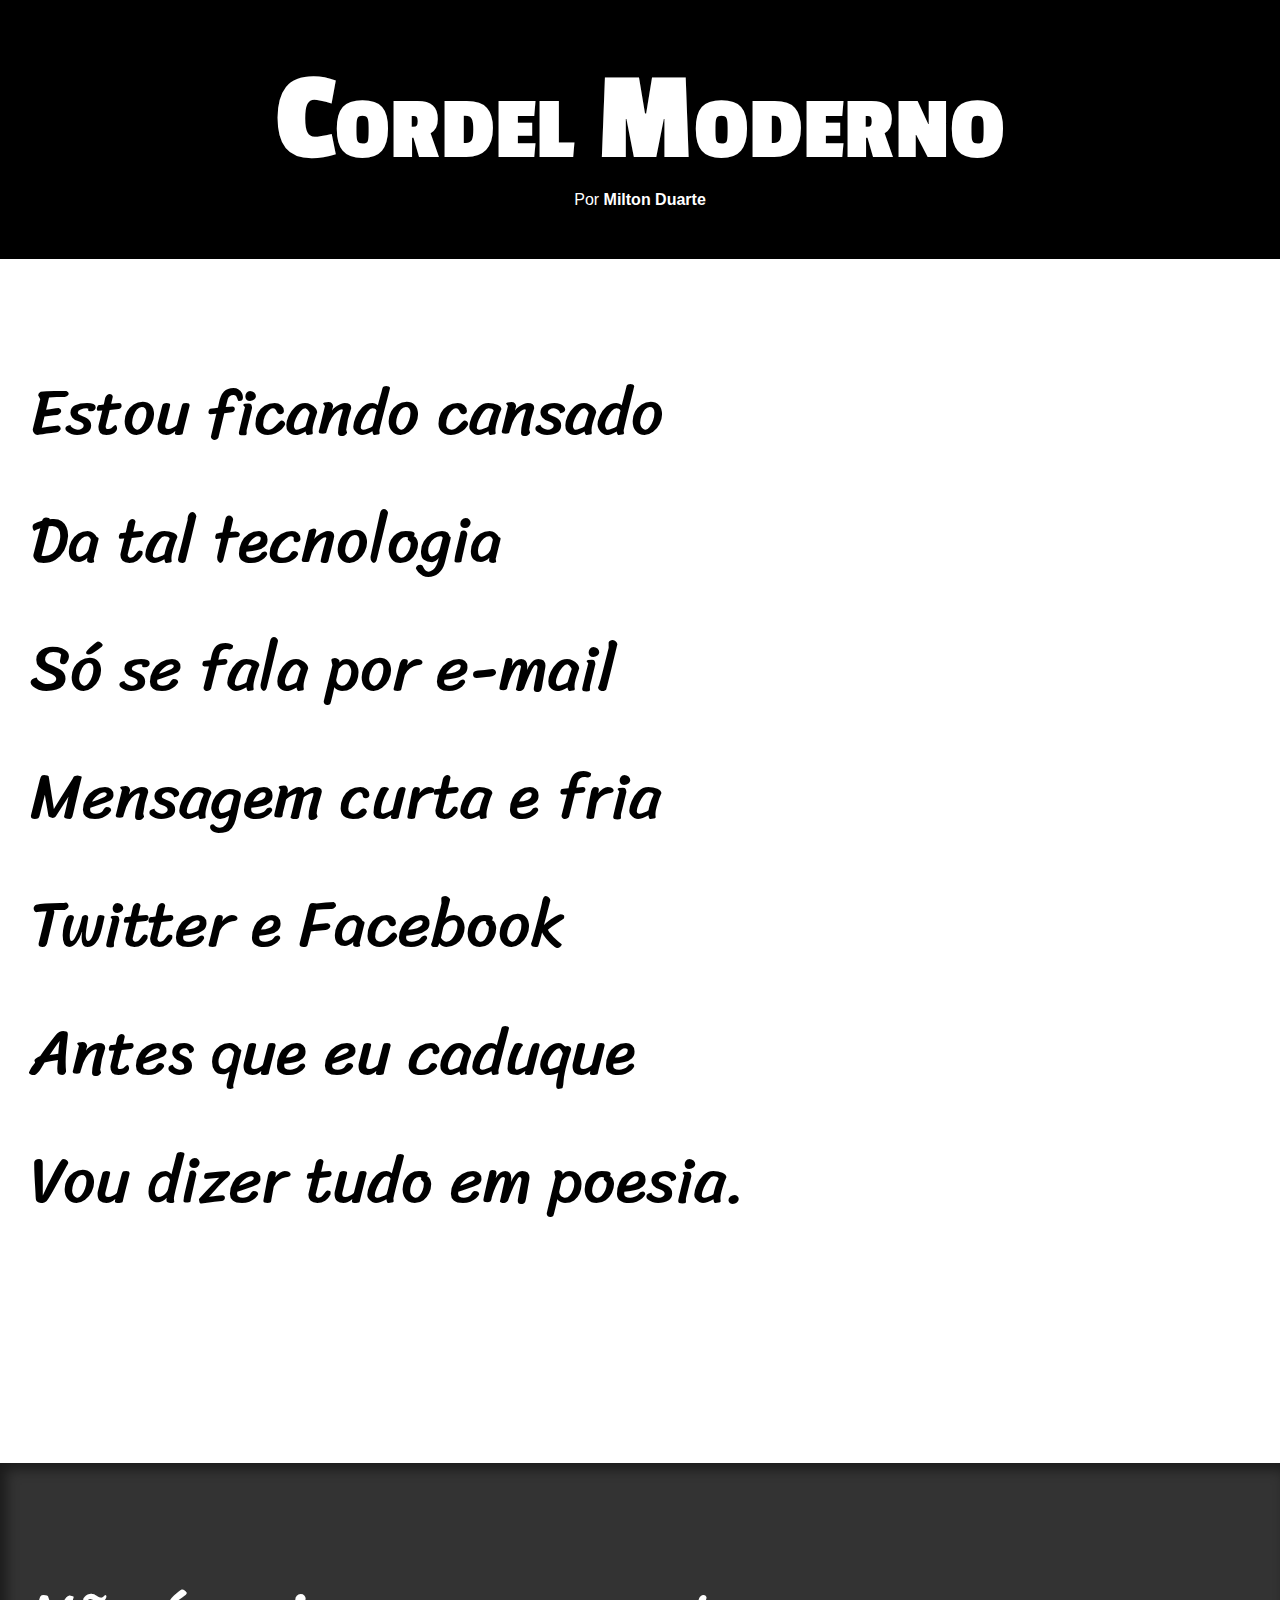
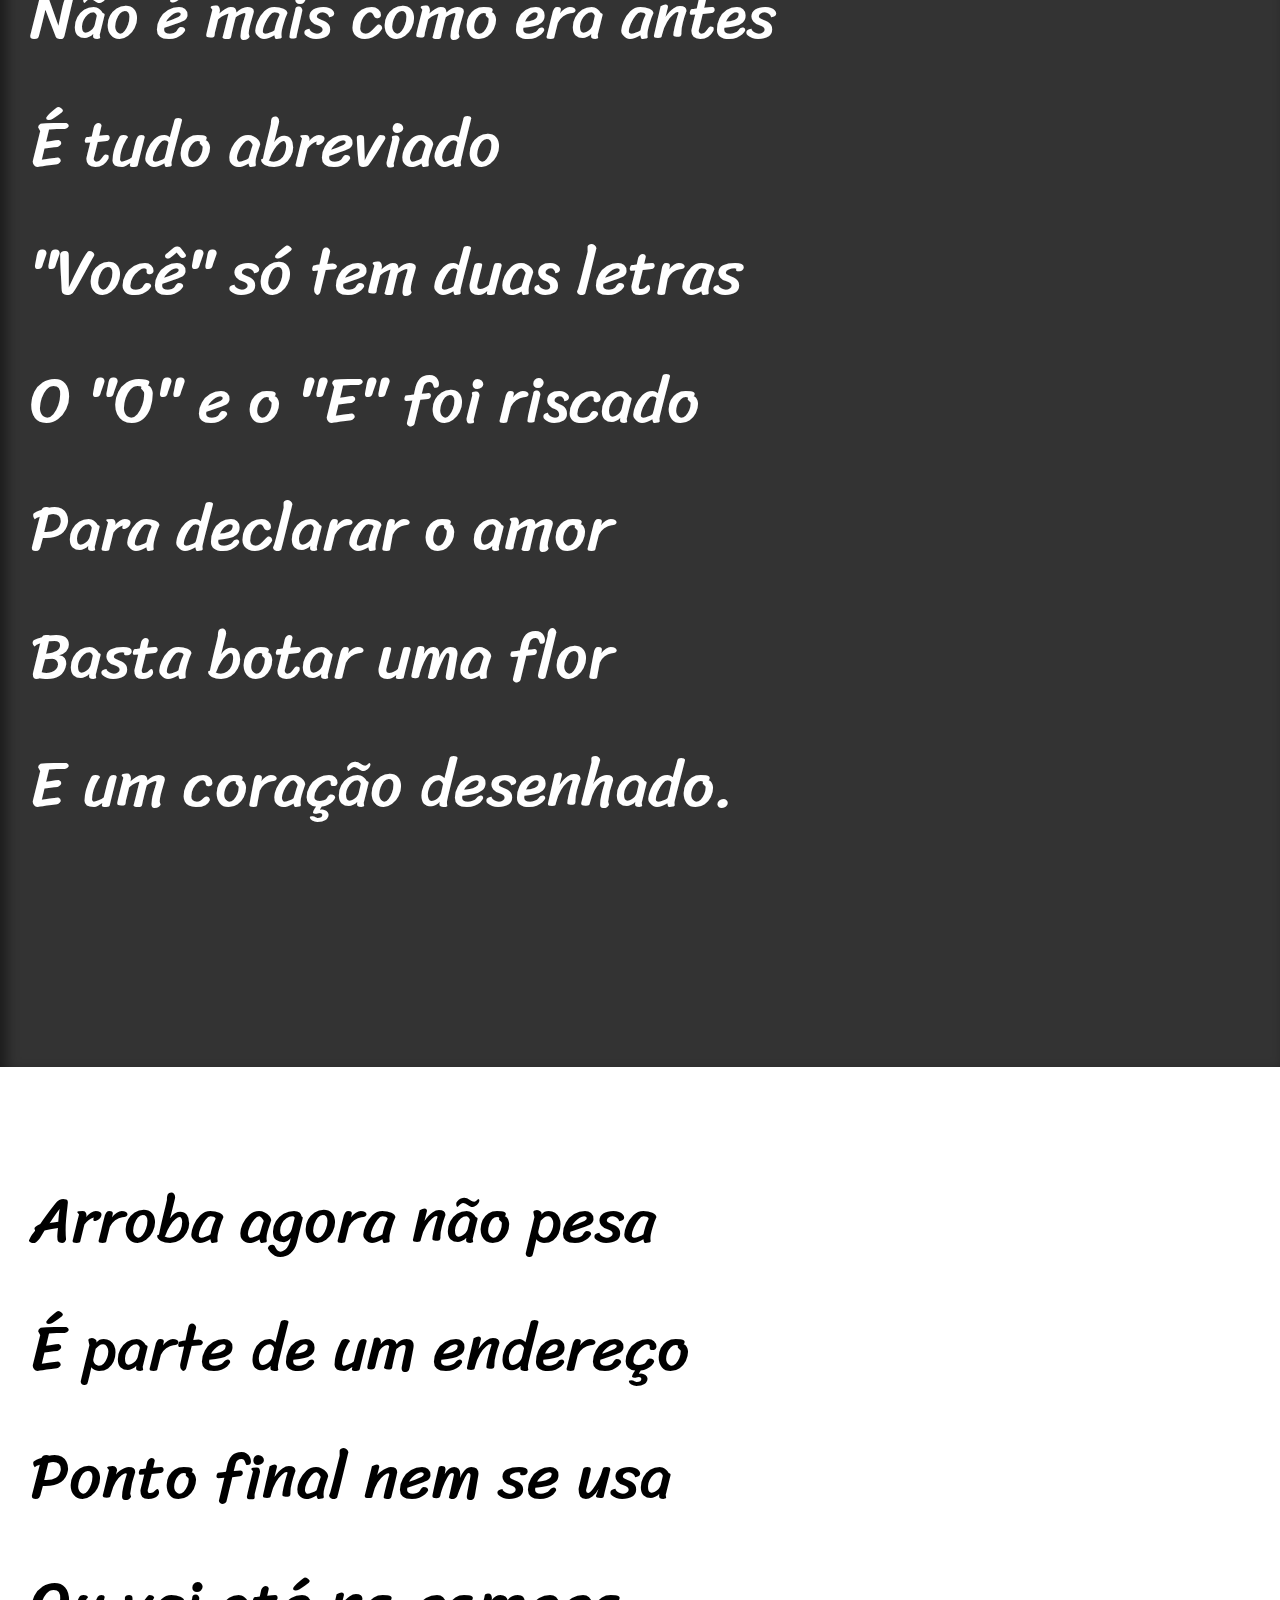
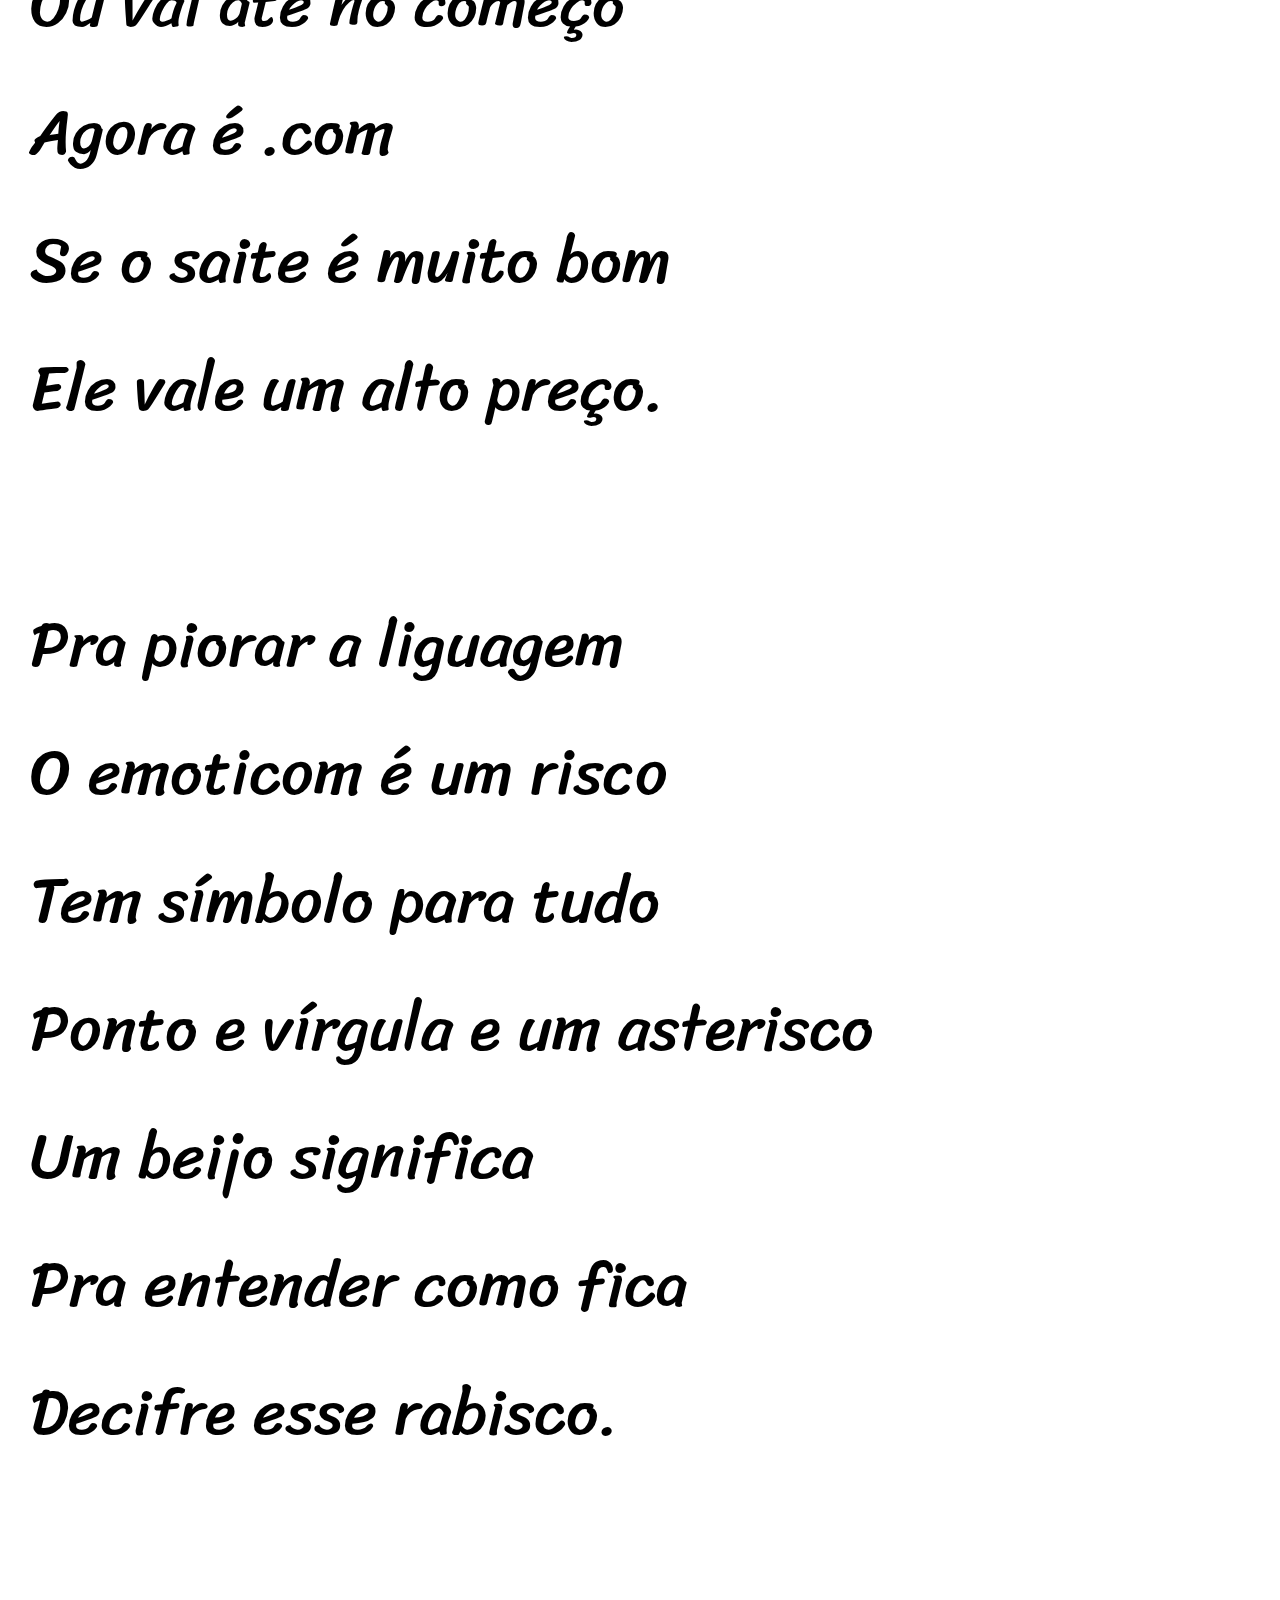
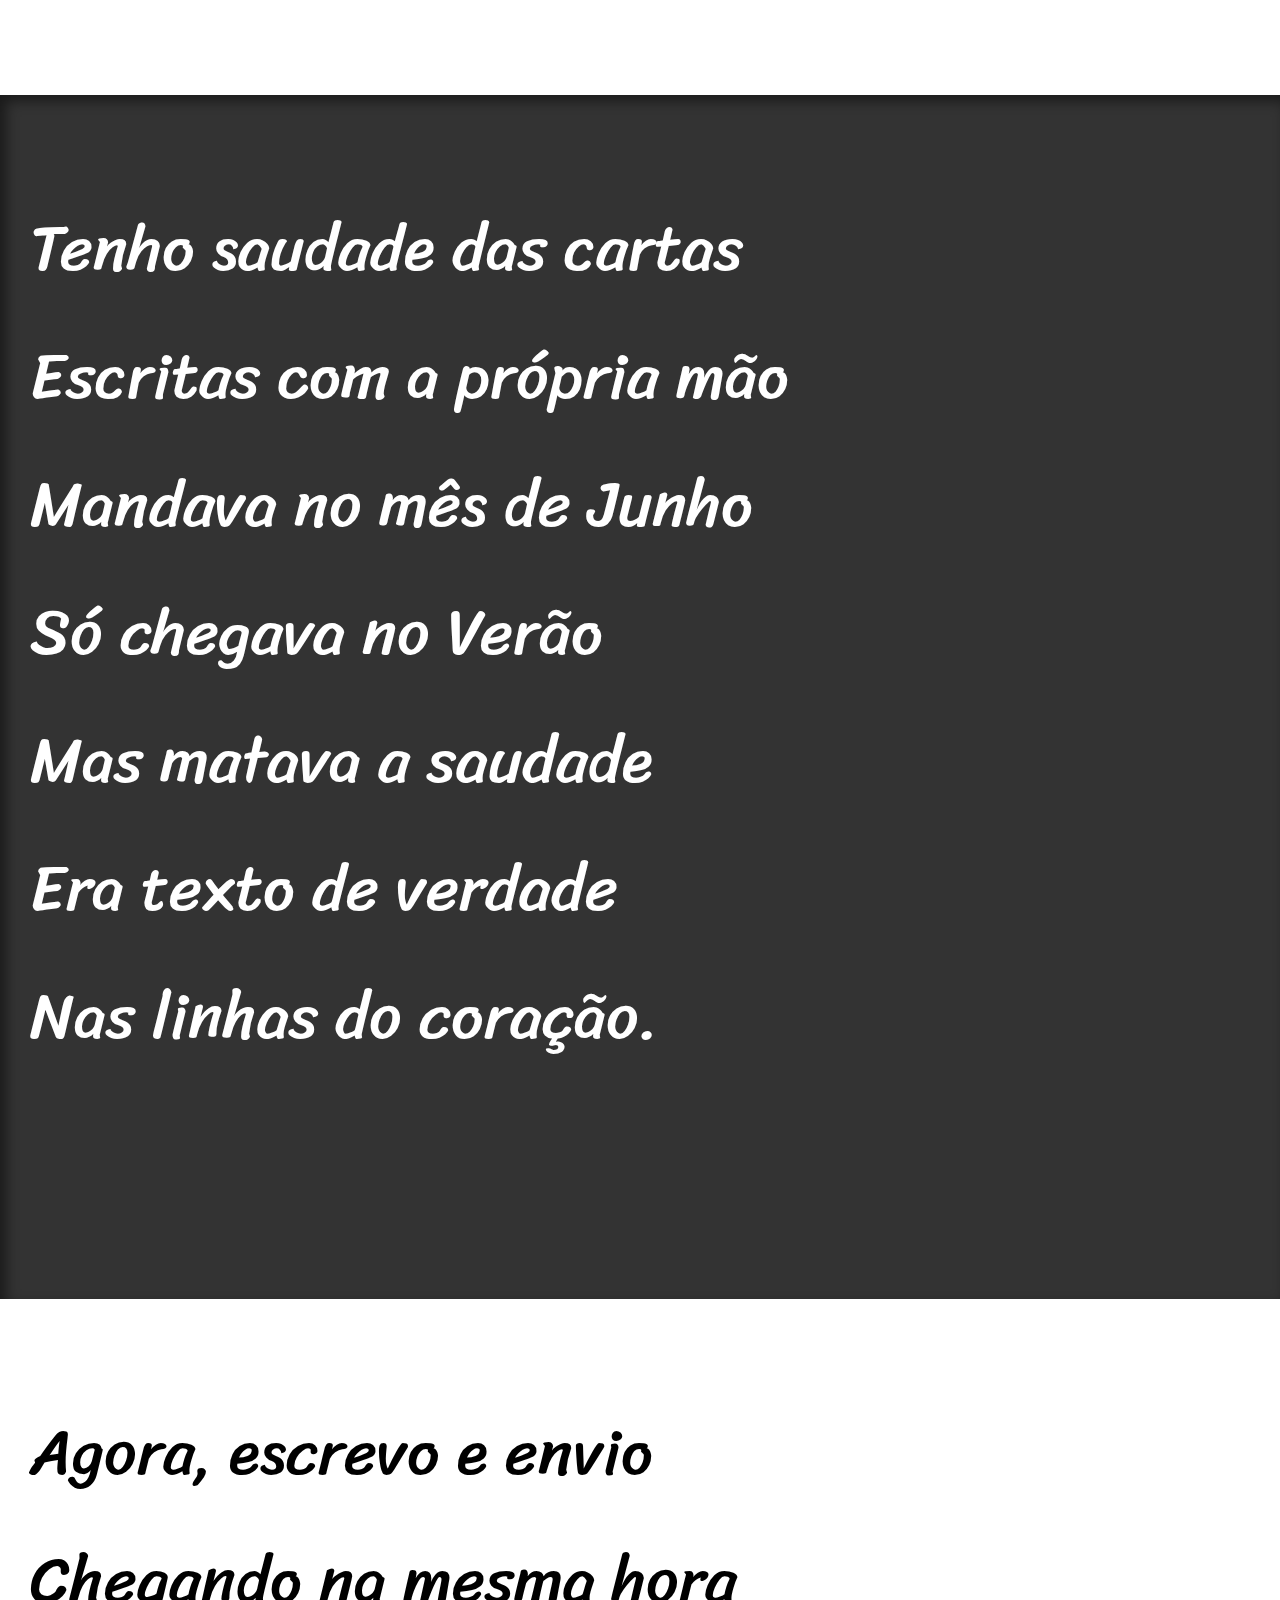
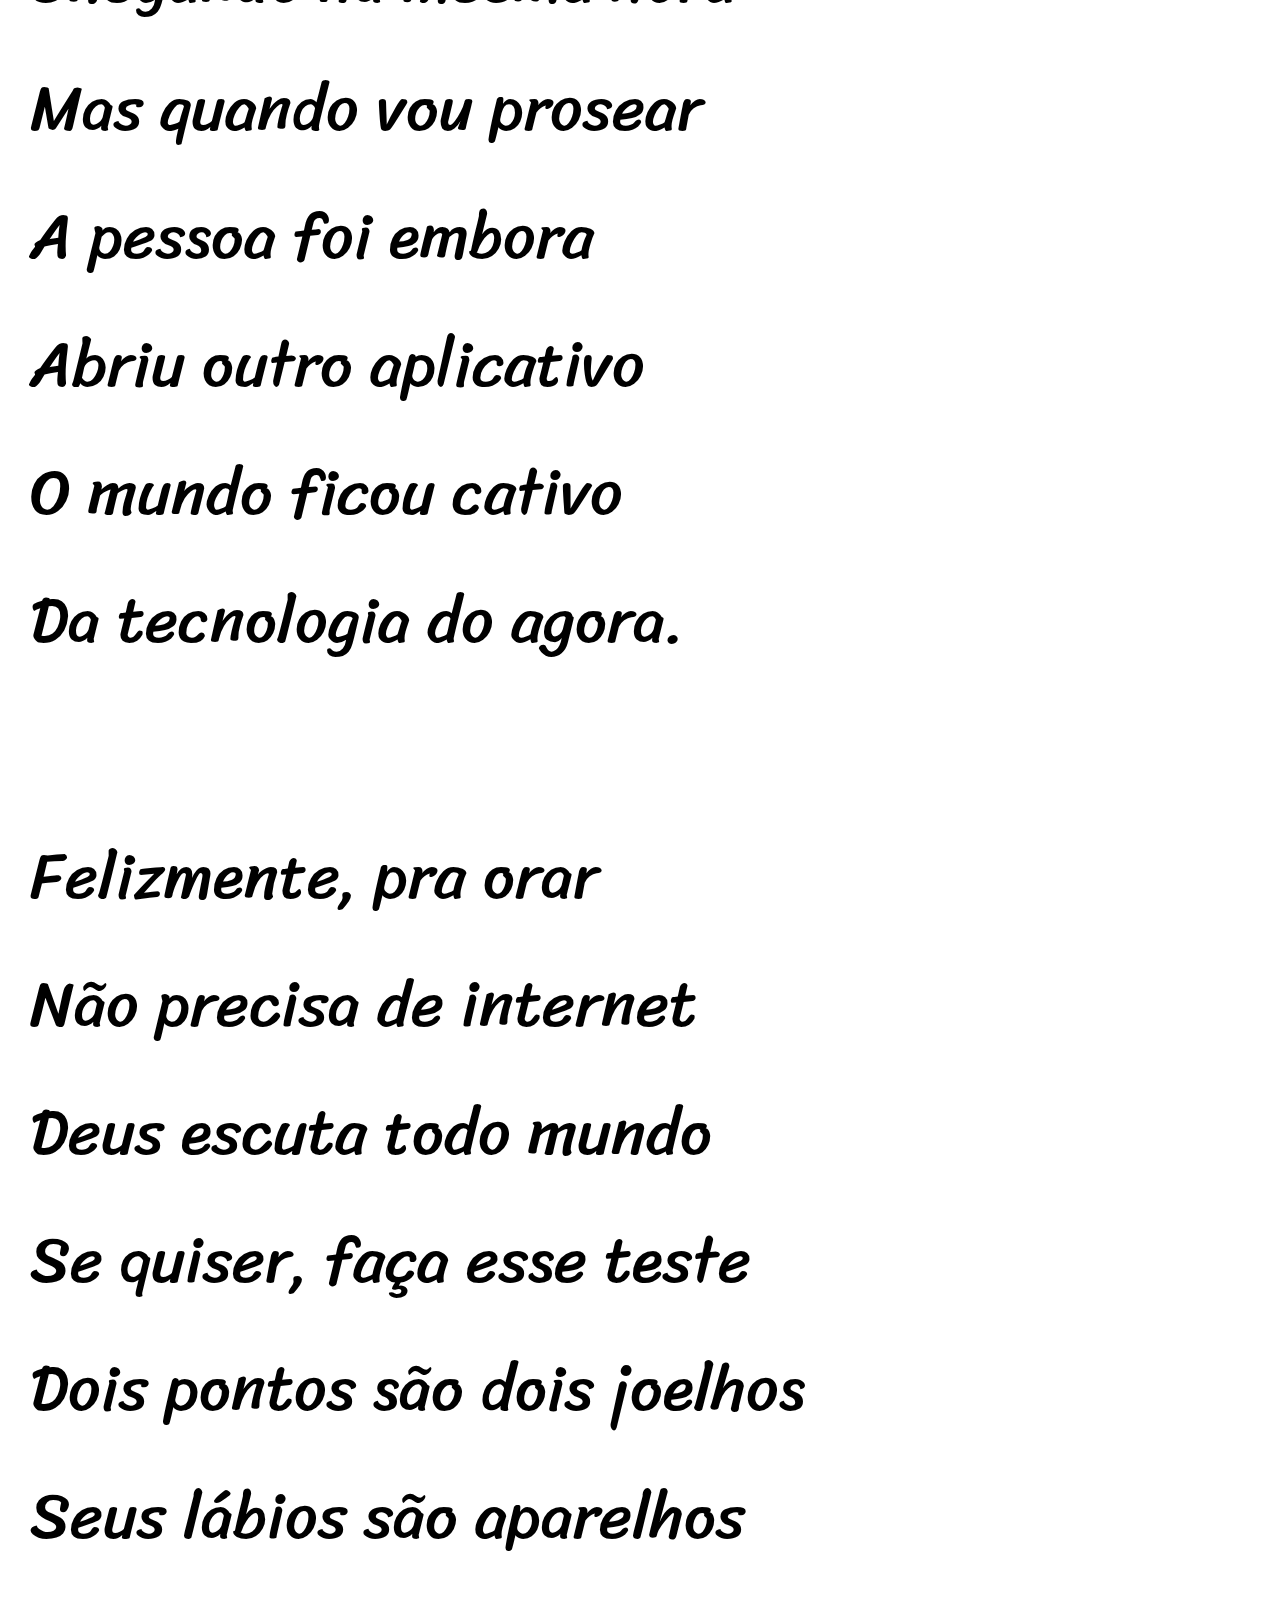
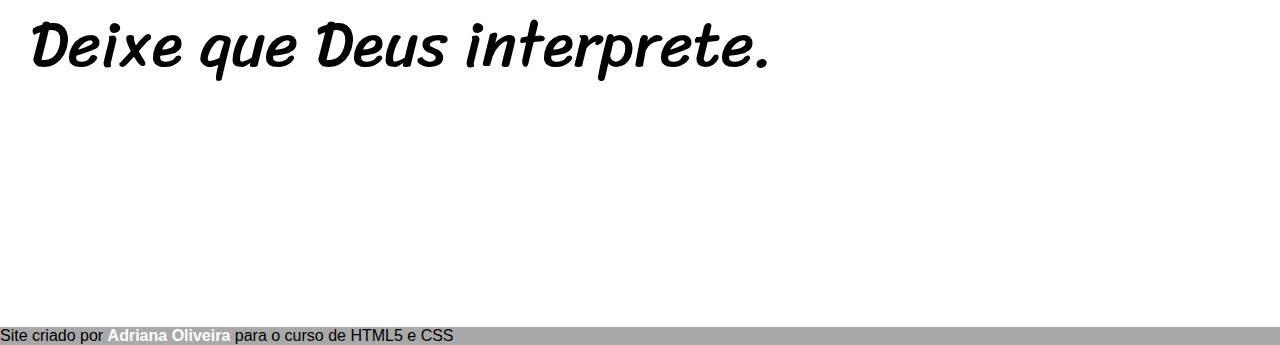
<file: index.html>
<!DOCTYPE html>
<html lang="pt-br">
<head>
    <meta charset="UTF-8">
    <meta name="viewport" content="width=device-width, initial-scale=1.0">
    <title>Document</title>
    <link rel="stylesheet" href="estilo/style.css">
</head>
<body>
 <header>
    <h1>Cordel Moderno</h1> 
   <p>
    Por <a href="https://www.recantodasletras.com.br/poesias/3186743]" target="_blank">Milton Duarte</a>
</p>
    
</header> 

    <section class="normal">
        <p>
            Estou ficando cansado <br>
            Da tal tecnologia <br>
            Só se fala por e-mail <br>
            Mensagem curta e fria <br>
            Twitter e Facebook <br>
            Antes que eu caduque <br>
            Vou dizer tudo em poesia. <br>
        </p>

    </section>

    <section class="imagem" id="img01">
        <p>
            Não é mais como era antes <br>
            É tudo abreviado <br>
            "Você" só tem duas letras <br>
            O "O" e o "E" foi riscado <br>
            Para declarar o amor <br>
            Basta botar uma flor <br>
            E um coração desenhado.
        </p>
    </section>

        <section class="normal">
        <p>
            Arroba agora não pesa <br>
            É parte de um endereço <br>
            Ponto final nem se usa <br>
            Ou vai até no começo <br>
            Agora é .com <br>
            Se o saite é muito bom <br>
            Ele vale um alto preço. 
        </p>

            <p>
                Pra piorar a liguagem <br>
                O emoticom é um risco <br>
                Tem símbolo para tudo <br>
                Ponto e vírgula e um asterisco <br>
                Um beijo significa <br>
                Pra entender como fica <br>
                Decifre esse rabisco.
            </p>
       
    </section>

       <section class="imagem" id="img02">
        <p>
            Tenho saudade das cartas <br>
            Escritas com a própria mão <br>
            Mandava no mês de Junho <br>
            Só chegava no Verão <br>
            Mas matava a saudade <br>
            Era texto de verdade <br>
            Nas linhas do coração.
        </p> 
    </section>

       <section class="normal">
        <p>
            Agora, escrevo e envio <br>
            Chegando na mesma hora <br>
            Mas quando vou prosear <br>
            A pessoa foi embora <br>
            Abriu outro aplicativo <br>
            O mundo ficou cativo <br>
            Da tecnologia do agora.
        </p> 

        <p>
            Felizmente, pra orar <br>
            Não precisa de internet <br>
            Deus escuta todo mundo <br>
            Se quiser, faça esse teste <br>
            Dois pontos são dois joelhos <br>
            Seus lábios são aparelhos <br>
            Deixe que Deus interprete.
        </p>
    </section>

    <footer>
        <p>Site criado por <a href="https://github.com/DrikaSantos89"   target="_blank">Adriana Oliveira</a> para o curso de HTML5 e CSS</p>
    </footer>

</body>
</html>
</file>
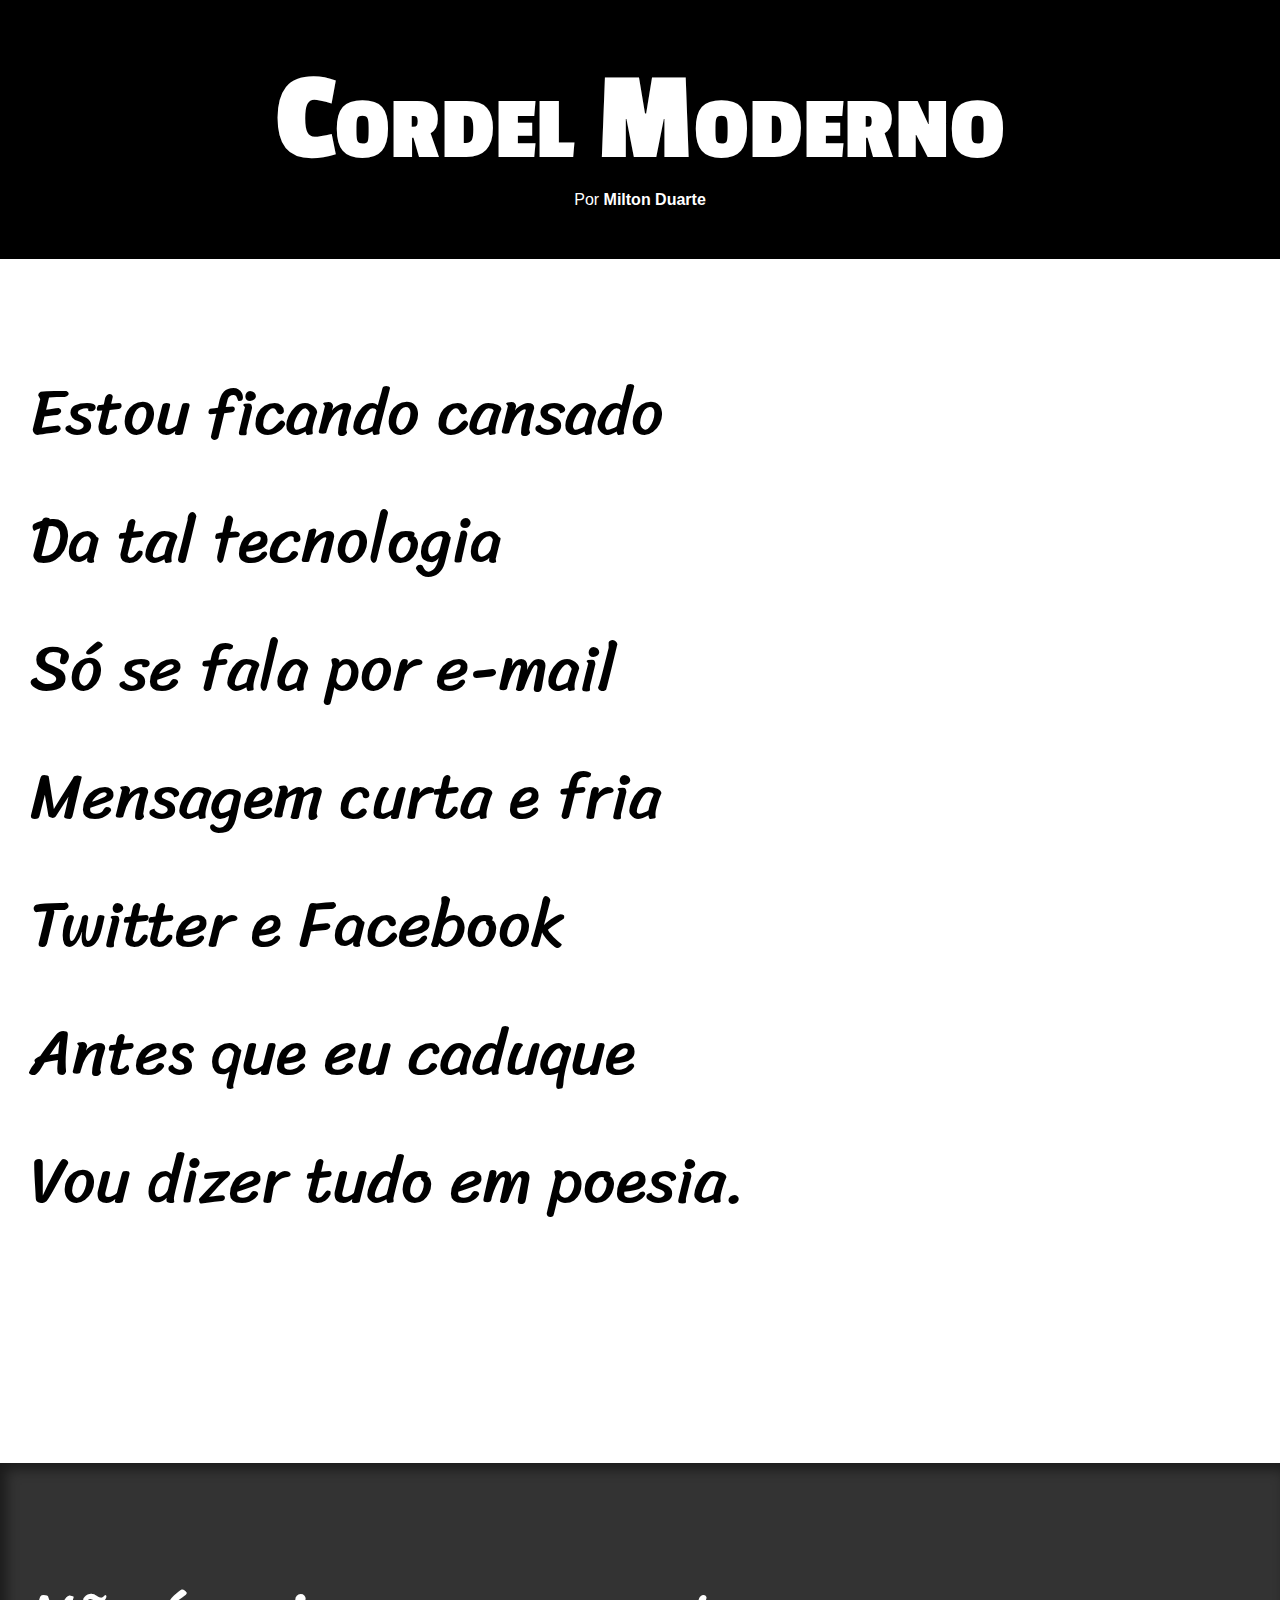
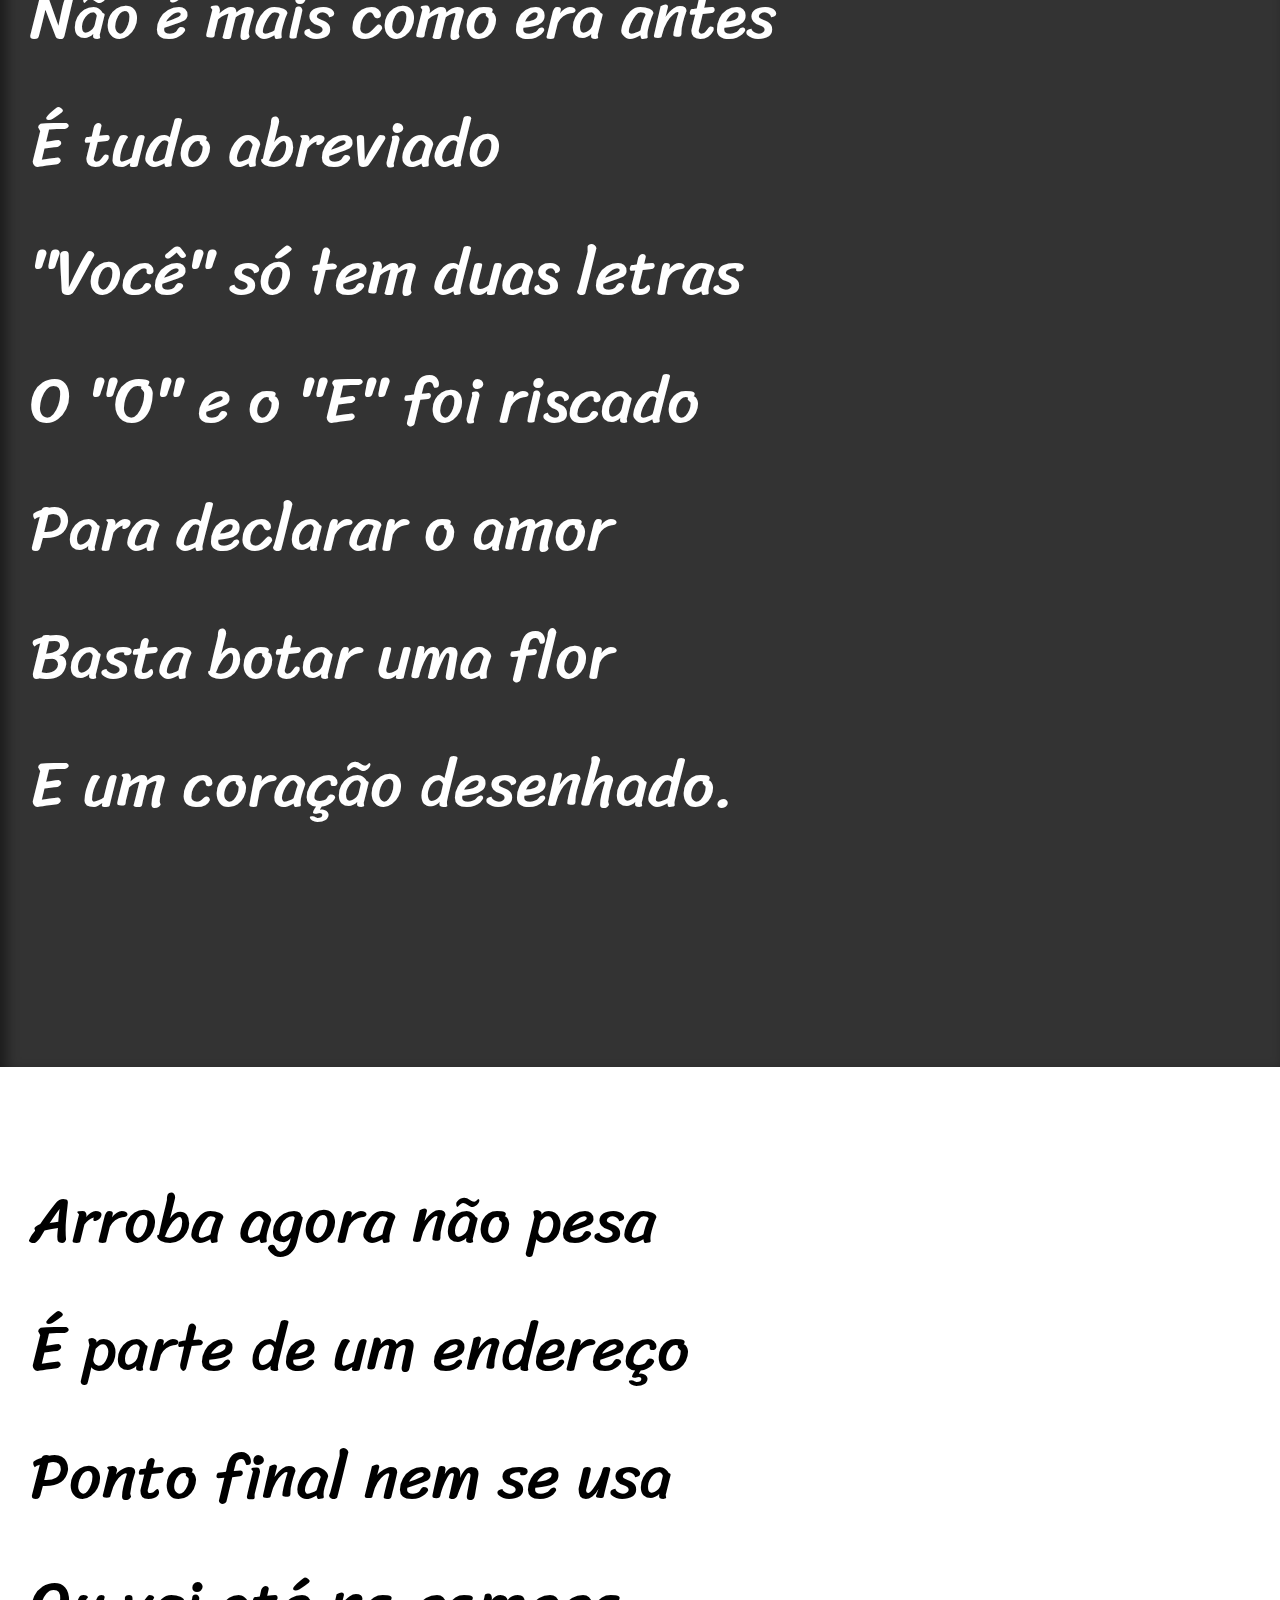
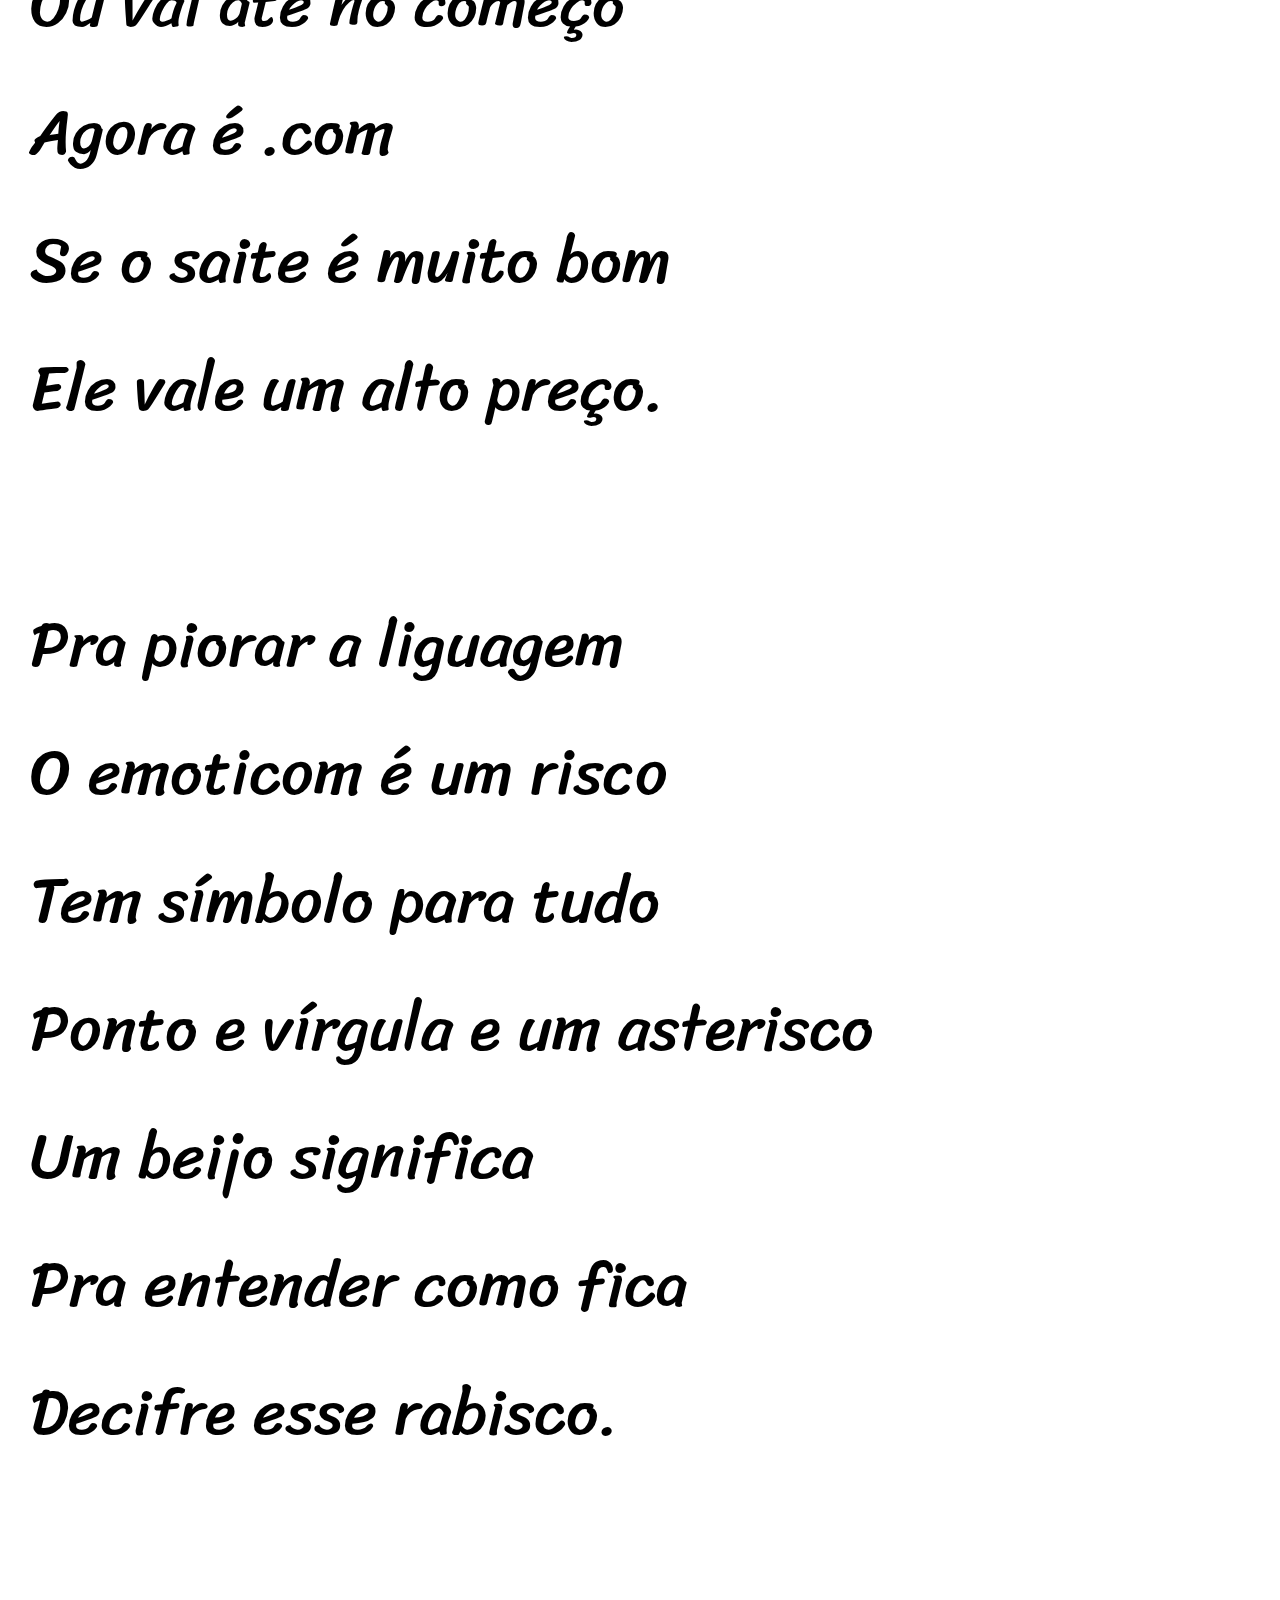
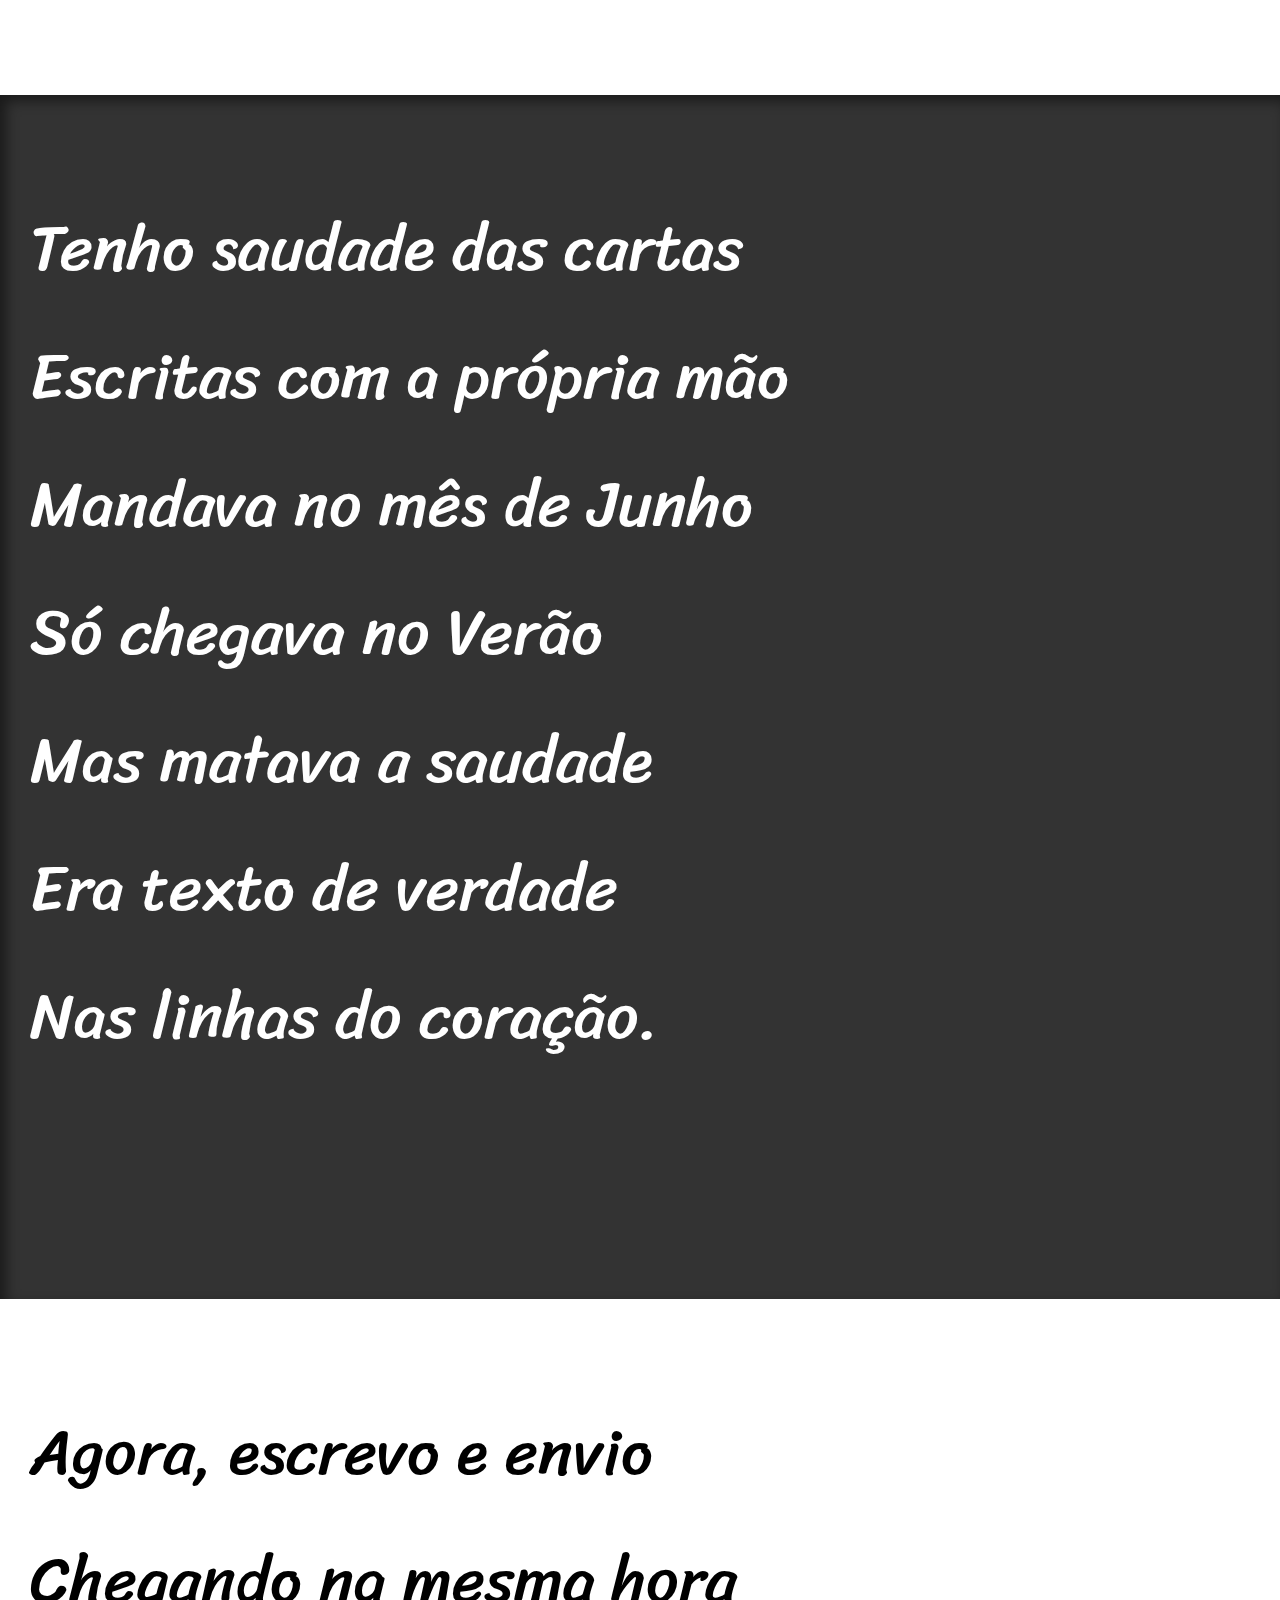
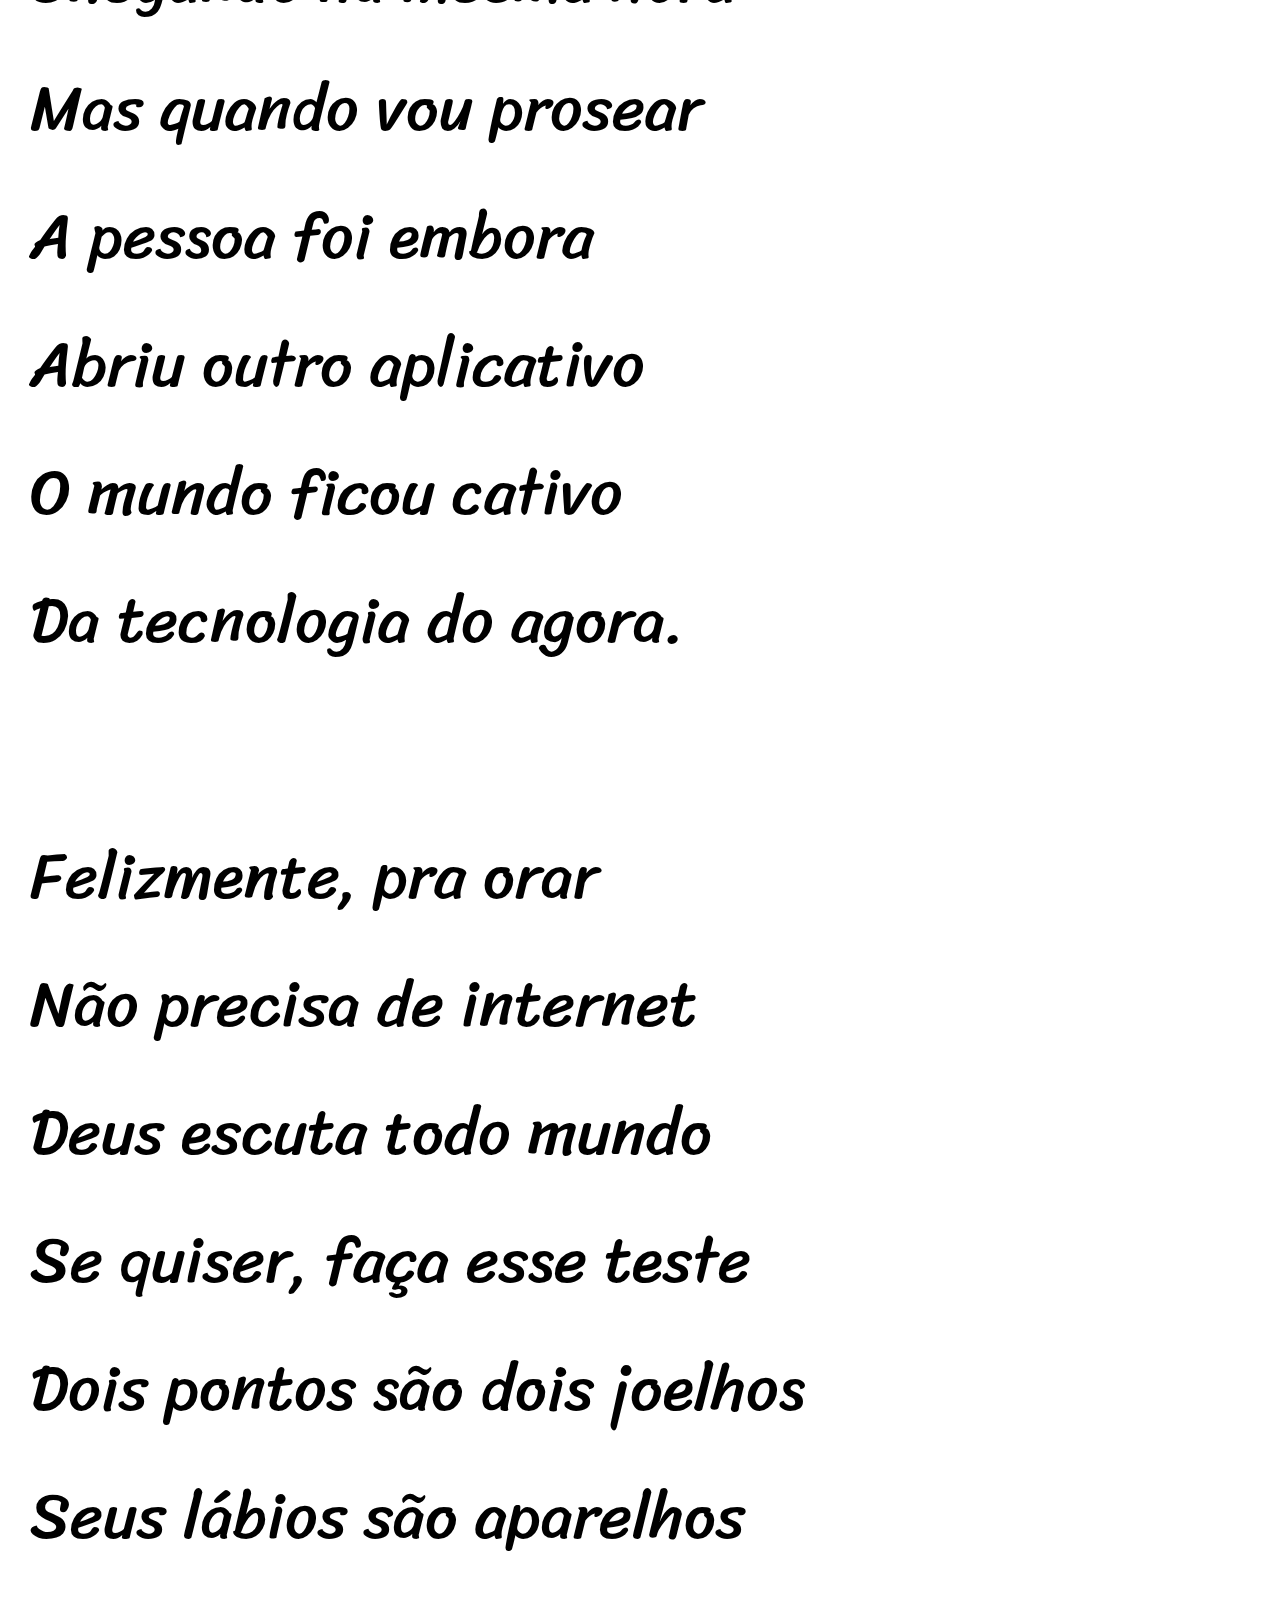
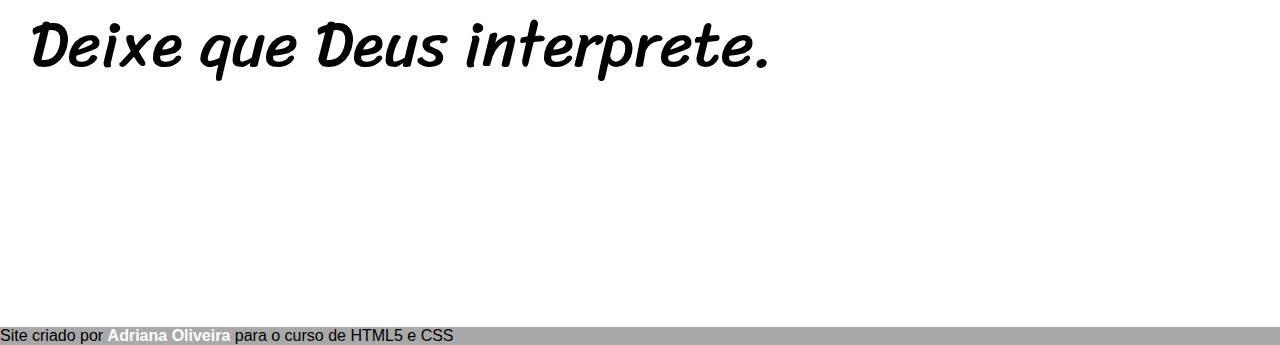
<file: cordel.html>
<!DOCTYPE html>
<html lang="pt-br">
<head>
    <meta charset="UTF-8">
    <meta name="viewport" content="width=device-width, initial-scale=1.0">
    <title>Document</title>
    <link rel="stylesheet" href="estilo/style.css">
</head>
<body>
 <header>
    <h1>Cordel Moderno</h1> 
   <p>
    Por <a href="https://www.recantodasletras.com.br/poesias/3186743]" target="_blank">Milton Duarte</a>
</p>
    
</header> 

    <section class="normal">
        <p>
            Estou ficando cansado <br>
            Da tal tecnologia <br>
            Só se fala por e-mail <br>
            Mensagem curta e fria <br>
            Twitter e Facebook <br>
            Antes que eu caduque <br>
            Vou dizer tudo em poesia. <br>
        </p>

    </section>

    <section class="imagem" id="img01">
        <p>
            Não é mais como era antes <br>
            É tudo abreviado <br>
            "Você" só tem duas letras <br>
            O "O" e o "E" foi riscado <br>
            Para declarar o amor <br>
            Basta botar uma flor <br>
            E um coração desenhado.
        </p>
    </section>

        <section class="normal">
        <p>
            Arroba agora não pesa <br>
            É parte de um endereço <br>
            Ponto final nem se usa <br>
            Ou vai até no começo <br>
            Agora é .com <br>
            Se o saite é muito bom <br>
            Ele vale um alto preço. 
        </p>

            <p>
                Pra piorar a liguagem <br>
                O emoticom é um risco <br>
                Tem símbolo para tudo <br>
                Ponto e vírgula e um asterisco <br>
                Um beijo significa <br>
                Pra entender como fica <br>
                Decifre esse rabisco.
            </p>
       
    </section>

       <section class="imagem" id="img02">
        <p>
            Tenho saudade das cartas <br>
            Escritas com a própria mão <br>
            Mandava no mês de Junho <br>
            Só chegava no Verão <br>
            Mas matava a saudade <br>
            Era texto de verdade <br>
            Nas linhas do coração.
        </p> 
    </section>

       <section class="normal">
        <p>
            Agora, escrevo e envio <br>
            Chegando na mesma hora <br>
            Mas quando vou prosear <br>
            A pessoa foi embora <br>
            Abriu outro aplicativo <br>
            O mundo ficou cativo <br>
            Da tecnologia do agora.
        </p> 

        <p>
            Felizmente, pra orar <br>
            Não precisa de internet <br>
            Deus escuta todo mundo <br>
            Se quiser, faça esse teste <br>
            Dois pontos são dois joelhos <br>
            Seus lábios são aparelhos <br>
            Deixe que Deus interprete.
        </p>
    </section>

    <footer>
        <p>Site criado por <a href="https://github.com/DrikaSantos89"   target="_blank">Adriana Oliveira</a> para o curso de HTML5 e CSS</p>
    </footer>

</body>
</html>
</file>
<file: estilo/style.css>
@charset "UTF-8";

@import url('https://fonts.googleapis.com/css2?family=Passion+One:wght@400;700;900&family=Sriracha&display=swap');

@import url('https://fonts.googleapis.com/css2?family=Sriracha&display=swap');

:root {
    --fonte1: Verdana, Geneva, Tahona, sans-serif;
    --fonte2: "Passion One", sans-serif;
    --fonte3:"Sriracha", cursive;  
}
* {
    margin: 0px;
    padding: 0px;
}

html, body {
    min-height: 100vh;
    background-color: darkgrey;
    font-family: var(--fonte1);
}

header {
    background-color: black;
    color: white;
    text-align: center;
}
header > h1 {
    font-family: var(--fonte2);
    padding-top: 50px;
    font-variant: small-caps;
    font-size: 10vw;

}
header > p {
    padding-bottom: 50px;
}
a {
    color: white;
    text-decoration: none;
    font-weight: bolder;
}
a:hover {
    text-decoration: underline;
} 

section {
    padding-top: 10vh;
    padding-bottom: 10vh;
    line-height: 2em;
    padding-left: 30px;
    font-family: var(--fonte3);
    font-size: 5vw;
}
section > p {
    padding-bottom: 2em;
}
section.normal {
    background-color: white;
    color: black;
}

section.imagem {
    background-color: rgba(0, 0, 0, 0.699);
    color: white;
    box-shadow: inset 6px 6px 13px 0px rgba(0, 0, 0, 0.493);
    background-size: cover;
    background-attachment: fixed;
}
}
section.imagem > p {
    display: inline-block;
    padding: 5px;
    background-color: rgba(0, 0, 0, 0.411);  
    text-shadow: 1px 1px opx black;
    
section#img01 {
    background-image: url('../estilo/imagens/background001.jpg');
    background-position: right center;
}
section#img02 {
    background-image: url('../estilo/imagens/background002.jpg');
    background-position: right center;
}
footer {
    background-color: black;
    text-align: center;
    color: white;
    padding: 10px;
}
</file>
